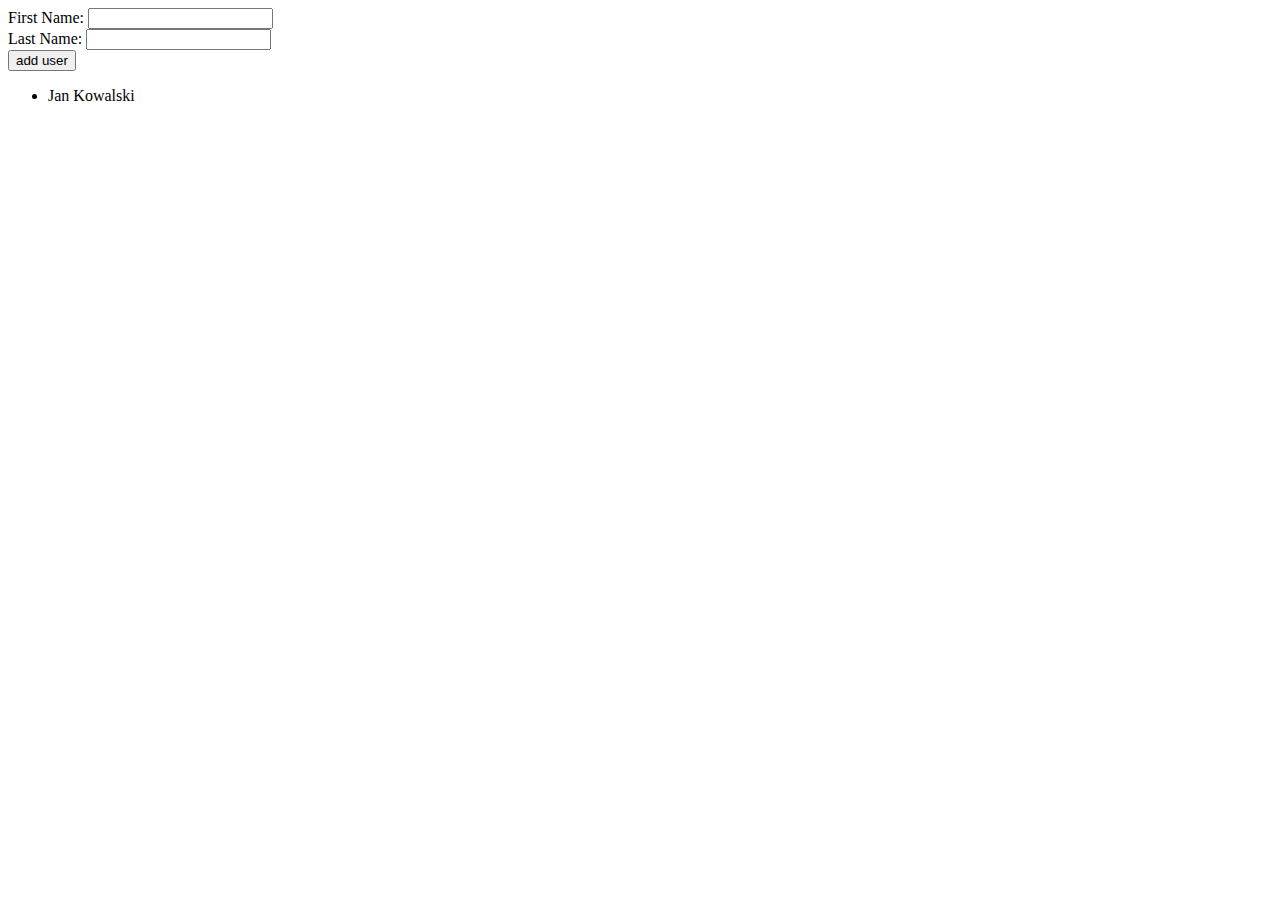
<file: 01/index.html>
<!DOCTYPE html>
<html lang="pl">
<head>
    <meta charset="UTF-8">
    <meta name="viewport" content="width=device-width, initial-scale=1.0">
    <meta http-equiv="X-UA-Compatible" content="ie=edge">
    <meta name="author" content="Mateusz Bogolubow">
    <title>devmentor.pl - JS Forms - #01</title>
</head>
<body>
    <form action="" method="post">
        <div>
            <label>
                First Name: <input name="firstName" /> 
            </label>
        </div>
        <div>
            <label>
                Last Name: <input name="lastName" /> 
            </label>
        </div>
        <div>
            <input type="submit" value="add user" />
        </div>
    </form>

    <ul class="users-list">
        <li class="users-list__person">Jan Kowalski</li>
    </ul>

    <script src="app.js"></script>
</body>
</html>
</file>
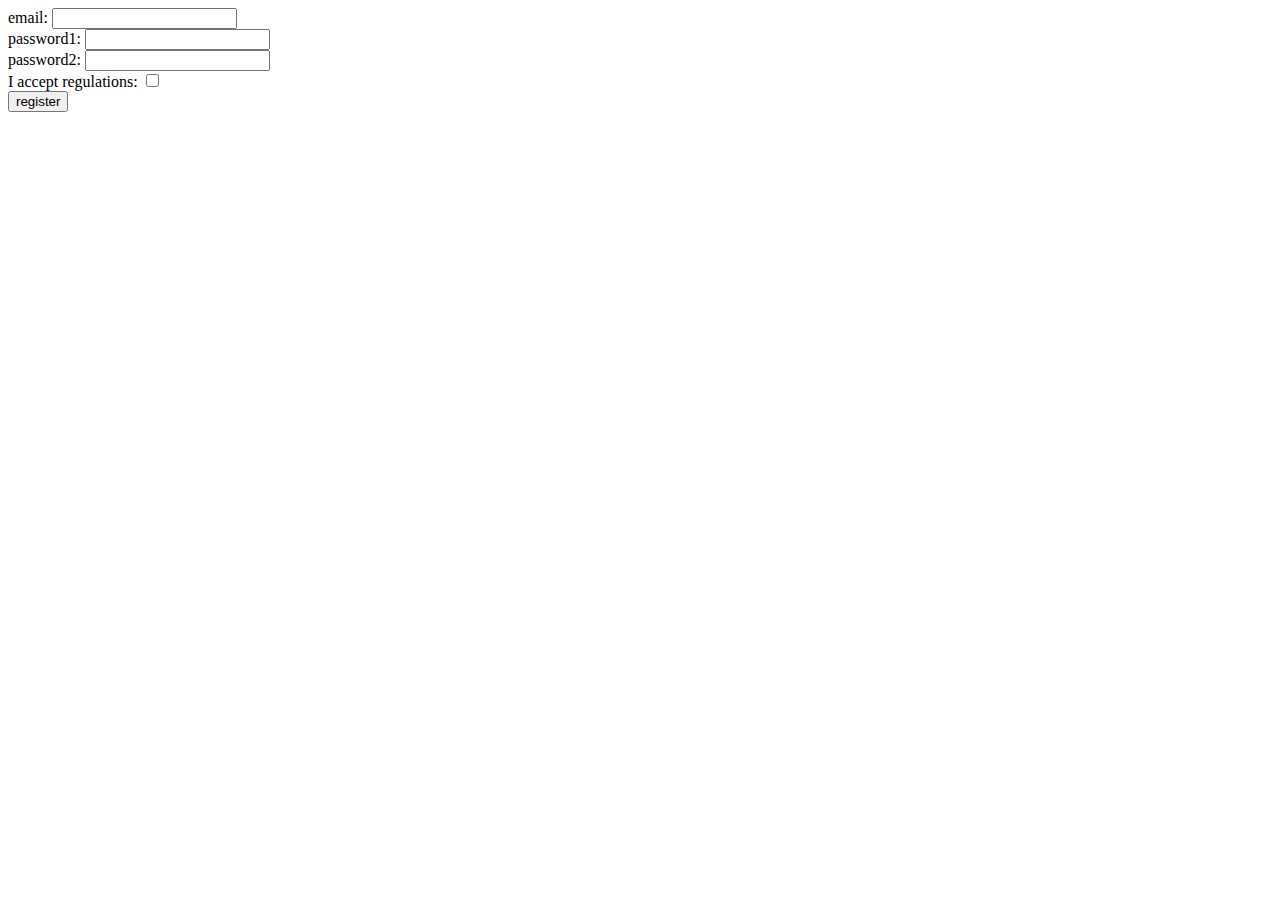
<file: 02/index.html>
<!DOCTYPE html>
<html lang="pl">
<head>
    <meta charset="UTF-8">
    <meta name="viewport" content="width=device-width, initial-scale=1.0">
    <meta http-equiv="X-UA-Compatible" content="ie=edge">
    <meta name="author" content="Mateusz Bogolubow">
    <title>devmentor.pl - JS Forms - #02</title>
</head>
<body>
    <form action="" method="post">
        <div>
            <label for="formLogin">
                email:
            </label>
            <input id="formLogin" name="login" type="email" /> 
        </div>
        <div>
            <label for="formPass1">
                password1:
            </label>
            <input id="formPass1" name="pass1" type="password" />
        </div>
        <div>
            <label for="formPass2">
                password2:
            </label>
            <input id="formPass2" name="pass2" type="password" />
        </div>
        <div>
            <label for="formAccept">
                I accept regulations:
            </label>
            <input id="formAccept" name="accept" type="checkbox" /> 
        </div>
        <div>
            <input type="submit" value="register" />
        </div>
    </form>

    <script src="app.js"></script>
</body>
</html>
</file>
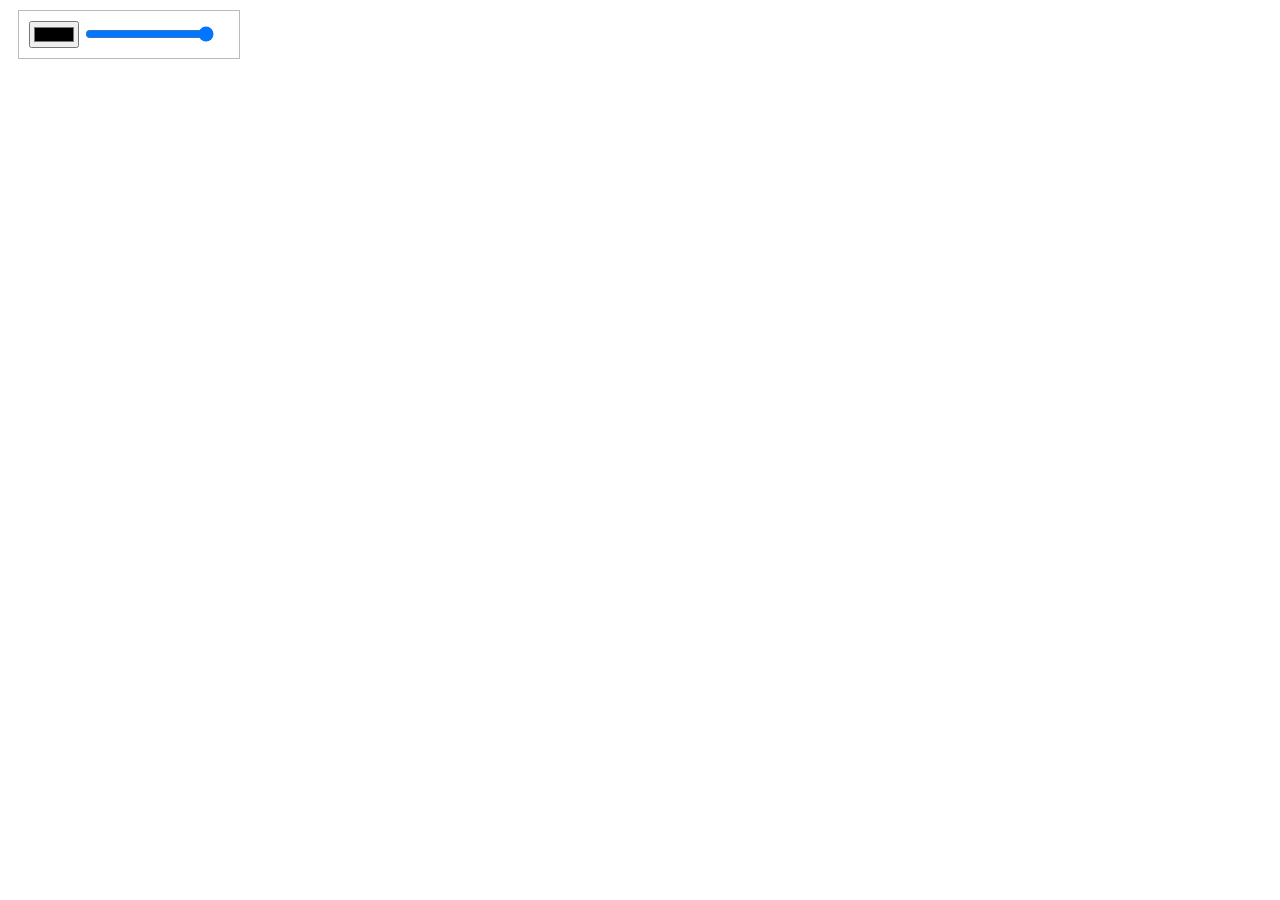
<file: 04/index.html>
<!DOCTYPE html>
<html lang="pl">
<head>
    <meta charset="UTF-8">
    <meta name="viewport" content="width=device-width, initial-scale=1.0">
    <meta http-equiv="X-UA-Compatible" content="ie=edge">
    <meta name="author" content="Mateusz Bogolubow">
    <title>devmentor.pl - JS Forms - #04</title>
    <link rel="stylesheet" href="style.css">
</head>
<body>
    <section class="panel">
        <input name="color" type="color" value="#000000" />
        <input name="opacity" type="range" min="0" max="100" value="100" />
    </section>
    <div class="box"></div>
    <script src="app.js"></script>
</body>
</html>
</file>
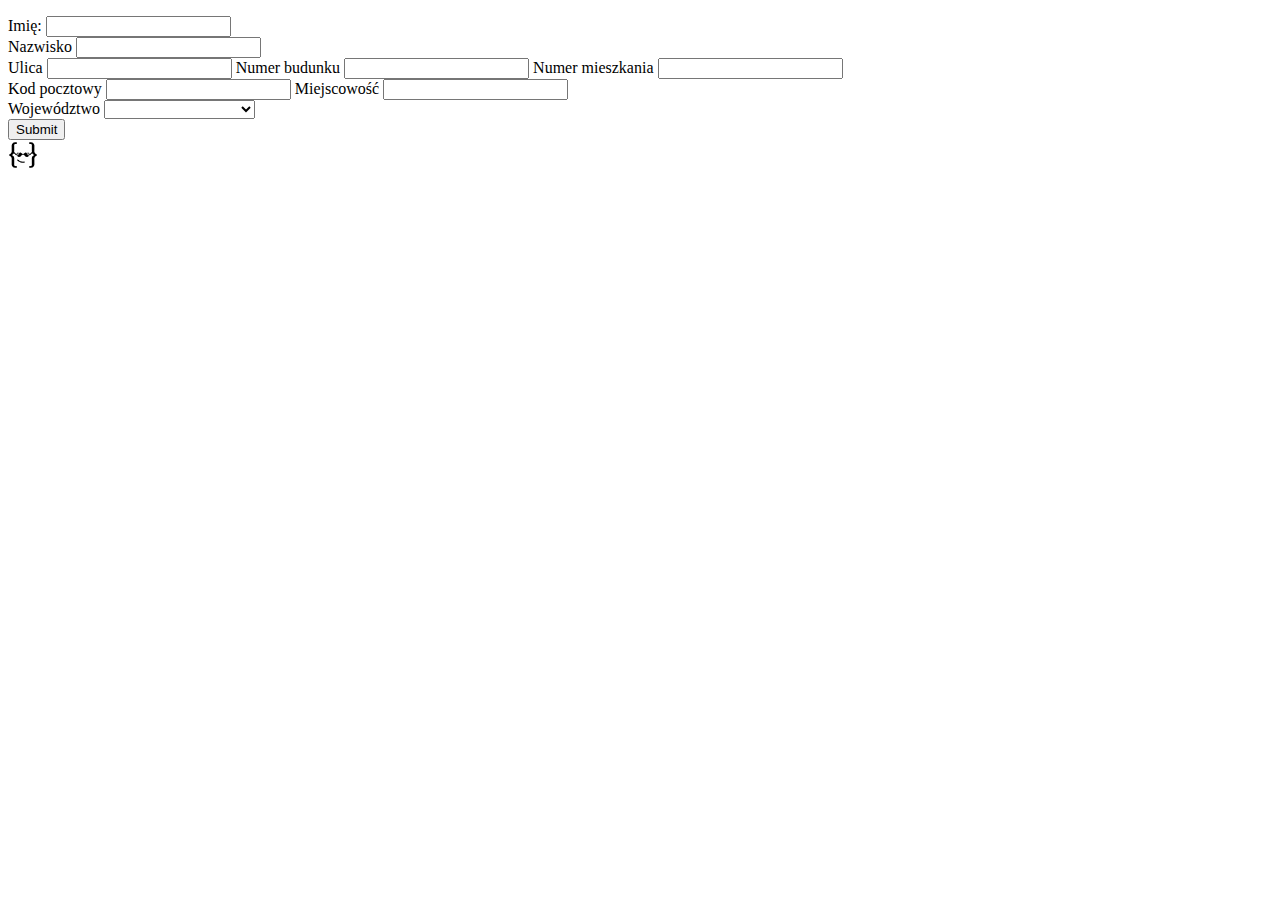
<file: 05/index.html>
<!DOCTYPE html>
<html lang="pl">
<head>
    <meta charset="UTF-8">
    <meta name="viewport" content="width=device-width, initial-scale=1.0">
    <meta http-equiv="X-UA-Compatible" content="ie=edge">
    <meta name="author" content="Mateusz Bogolubow">
    <title>devmentor.pl - JS Forms - #05</title>
</head>
<body>
    <form action="" method="post">
        <ul class="messages"></ul>

        <div>
            <label>
                Imię: <input name="firstName" required/>
            </label>
        </div>
        <div>
            <label>
                Nazwisko <input name="lastName" required/>
            </label>
        </div>
        <div>
            <label>
                Ulica <input name="street" required/>
            </label>
            <label>
                Numer budunku <input name="houseNumber" type="number" required />
            </label>
            <label>
                Numer mieszkania <input name="flatNumber" type="number" />
            </label>
        </div>
        <div>
            <label>
                Kod pocztowy <input name="zip" pattern="[0-9]{2}-[0-9]{3}" required/>
            </label>

            <label>
                Miejscowość <input name="city" required/>
            </label>
        </div>
        <div>
            <label>
                Województwo <select name="voivodeship" required>
                        <option></option>
                        <option>dolnośląskie</option>
                        <option>kujawsko-pomorskie</option>
                        <option>lubelskie</option>
                        <option>lubuskie</option>
                        <option>łódzkie</option>
                        <option>małopolskie</option>
                        <option>mazowieckie</option>
                        <option>opolskie</option>
                        <option>podkarpackie</option>
                        <option>podlaskie</option>
                        <option>pomorskie</option>
                        <option>śląskie</option>
                        <option>świętokrzyskie</option>
                        <option>warmińsko-mazurskie</option>
                        <option>wielkopolskie</option>
                        <option>zachodniopomorskie</option>
                    </select>
            </label>
        </div>
        <div><input type="submit" /></div>
    </form>
    <script src="app.js"></script>

    <footer>
        <img src="../assets/img/logo-icon.png">
    </footer>
</body>
</html>
</file>
<file: 04/style.css>
:root {
    --color-main: #bbb;  
    --width-main: 200px;
    --margin-main: 20px;
}

.box {
    height: 100px;
    margin: var(--margin-main);
    width: var(--width-main);
}

.panel {
    border: 1px solid var(--color-main);
    margin: 10px;
    padding: 10px;
    width: var(--width-main);

}
</file>
